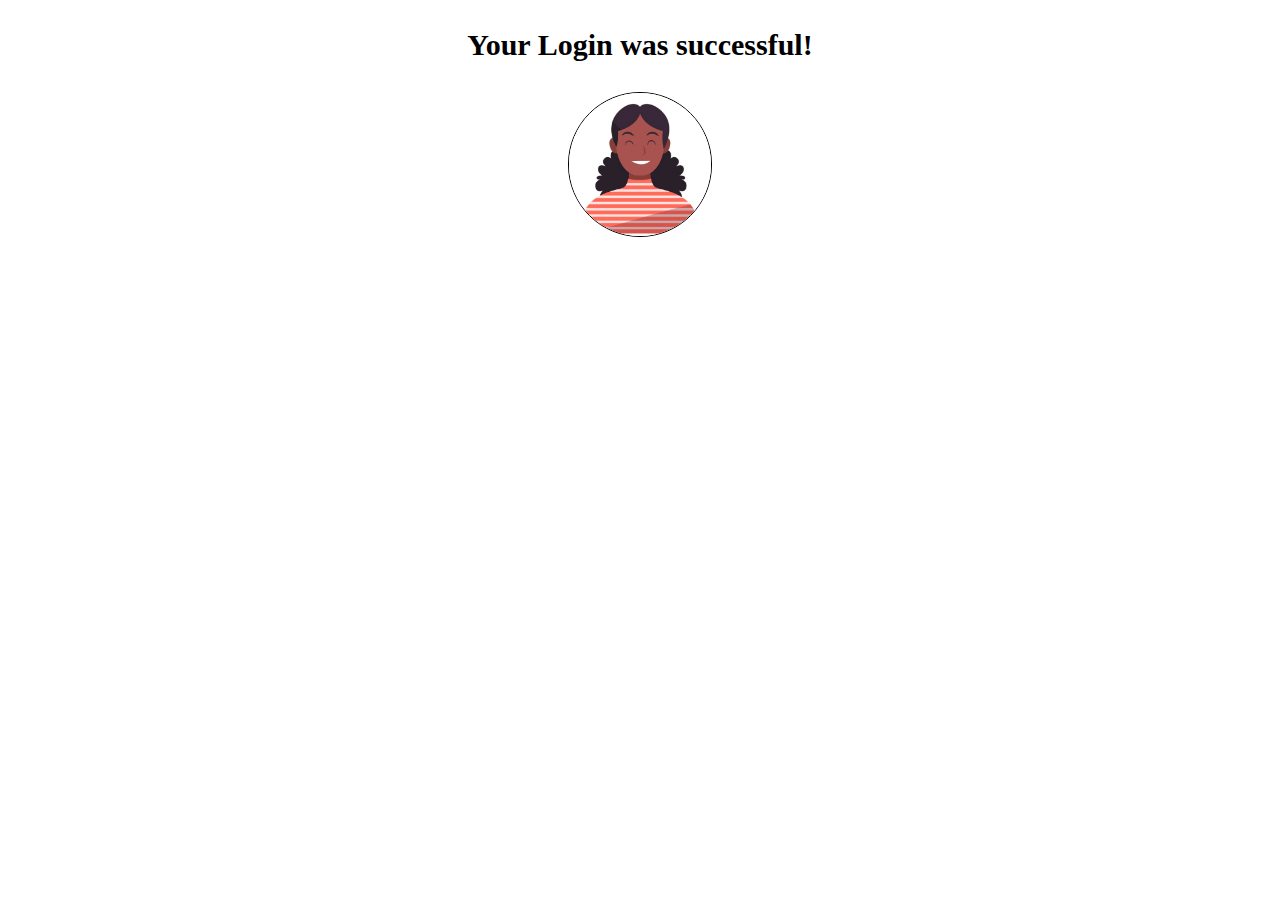
<file: login.html>
<!DOCTYPE html>
<html lang="en">
<head>
    <meta charset="UTF-8">
    <title>Successful Login</title>
    <link rel="stylesheet" href="stylesheet.css">
    <link rel="icon" href="Avatar_2.png">
</head>
<body>
<form action="/action_page.php" method="post">
    <h3 class="titlepassword">Your Login was successful!</h3>
    <div class="imgcontainer">
        <img src="Avatar_2.png" alt="Avatar" class="avatar">
    </div>
</form>

</body>

</html>
</file>
<file: stylesheet.css>
html {
    font-family: Futura;
}
h1 {
    font-family: Futura;
    text-align: center;
    margin-top: 25%;
    margin-bottom: 2%;
    font-size: 30px;
    border: 3px solid;

}
h2{
    text-align: center;
    font-size: 30px;
    margin-top: -80%;
    margin-bottom: 10%;
}
h3 {
    text-align: center;
    font-size: 30px;
    margin-top: -130%;
    font-family: Futura;
}
p {
    font-family: Futura;
}

title{
    color: black;
}


/** * Captcha */

.abstand.captcha-container{
    outline: 1px black;
    margin-top: 6%;
    font-family: Futura;
    margin-bottom: 10%;
}
.titlecaptcha{
    margin-top: -5%;
    font-weight: bold;
}
body {
    height: 1vh;
    display: flex;
    justify-content: center;
    align-items: center;
    background: white;
    margin-top: 50%;captcha
}

.form-signin {
    max-width: 25rem;
    margin: auto;
}
.captcha-container {
    min-width: 50%;
    max-width: 100%;
    display: flex;
    flex-direction: column;
    background: white;
    border-radius: 20px;
    font-family: 'poppins' , sans-serif;
    margin-top: -1%;
    color: black;
}
.header {
    color: black;
    font-size: 14px;
    width: 80%;
    text-align: left;

}
.securityCode {
    width: 55%;
    height: 150px;
    background: url("striche2.png");
    background-position: center;
    background-size: cover;
    background-repeat: no-repeat;
    position: relative;
    border-radius: 3px;
}
.securityCode p {
    text-align: center;
    line-height: 150px;
    color: #000;
    font-family: "Futura";
    font-size: 180%;
    font-weight: bold;
    letter-spacing: 10px;
    user-select: none;
}
.securityCode .icons {
    position: absolute;
    bottom: 0;
    right: 10px;
}
.securityCode .icons .fas {
    font-size: 1.5rem;
    color: #000;
    padding: 10px 5px;
    cursor: pointer;
    transition: 0.2s ease;
}
.userInput {
    width: 100%;
    justify-content: center;
    margin-top: 2%;
    color: black;




}
.userInput input {
    border: 2px solid;
    border-radius: 3px;



}

.btn {

    background-color: white;
    color: black;
    cursor: pointer;
    transition: 0.15s ease;
    height: 13%;
    margin-top: 2.2%;
    border-radius: 3px;
border: 3px solid;
}

.btn:hover {
    background: #ed7363;
    color: black;

}



/** * Ampel*/




#password-strength-status {
    padding: 5px 10px;
    color: #FFFFFF;
    border-radius: 4px;
    margin-top: 5px;

}

.medium-password {
    background-color: #CFFADD;
    border: #CFFADD 1px solid;
}

.weak-password {
    background-color: #FF9990;
    border: #FF9990 1px solid;
}

.strong-password {
    background-color: #9ED2C0;
    border: #9ED2C0 1px solid;
}
input[type=text], input[type=password],input[type=email] {
    width: 100%;
    padding: 12px 20px; ;
    margin: 8px 0;
    display: inline-block;
    box-sizing: border-box;
    color: black;
    border-color: black;
    border-radius: 3px;
    border-width: 1px;


}


.button1 {
    width: 49%;
    height: 4.5rem;
    background-color:#ed7363;
    color:  #ffffff;
    border: none;
    cursor: pointer;
    margin-left: 25.6%;
    border-radius: 3px;
    margin-top: 8%;
    outline: none;

}
.button2{
    width: 45%;
    height: 2.5rem;
    background-color:#ed7363;
    color:  #ffffff;
    border: none;
    cursor: pointer;
    margin-top: 53%;
    margin-left: 15.6%;
    border-radius: 3px;

}
.button {
    background-color:#ffffff;
    color:  #ed7363;
    border: none;
    height: 300%;

}

.buttonloginpage {
    margin-left: 47%;
}
.buttonloginpage2 {
    margin-left: 47%;}
button:hover {
    opacity: 0.8;
}


/** * Allgemein */


.imgcontainer {
    text-align: center;
    margin: 24px 0 12px 0;

}
img.avatar {
    width: 30%;
    border-radius: 200%;
    border: solid 1px;
}
.container {
    width: 50%;
    margin-left: 36%;
    margin-top: -5%;
    margin-bottom: 5%;

.container2{
    padding: 16px;
    font-family: Futura;
    width: 50%;
    margin-left: 23%;}
span.psw {
    float: right;
    padding-top: 16px;
}
.text{
    font-family: Futura;
    border-radius: 3%;
    color: black;

}

input.text {
    font-family: Futura;


}

.pswtext {
    color: #9e5853;

}
.titlepassword{
    margin-top: 20%;
}
}

    span.psw {
        display: block;
        float: none;
    }
    .cancelbtn {
        width: 100%;

    .captcha {
        margin-left: 25.6%;

    }

    .abstand {
        width: 48%;
        margin-left: 30%;
        margin-top: -1%;

    }


    .bg-mynav {
        background-color: #2c3e50;
    }

}
</file>
